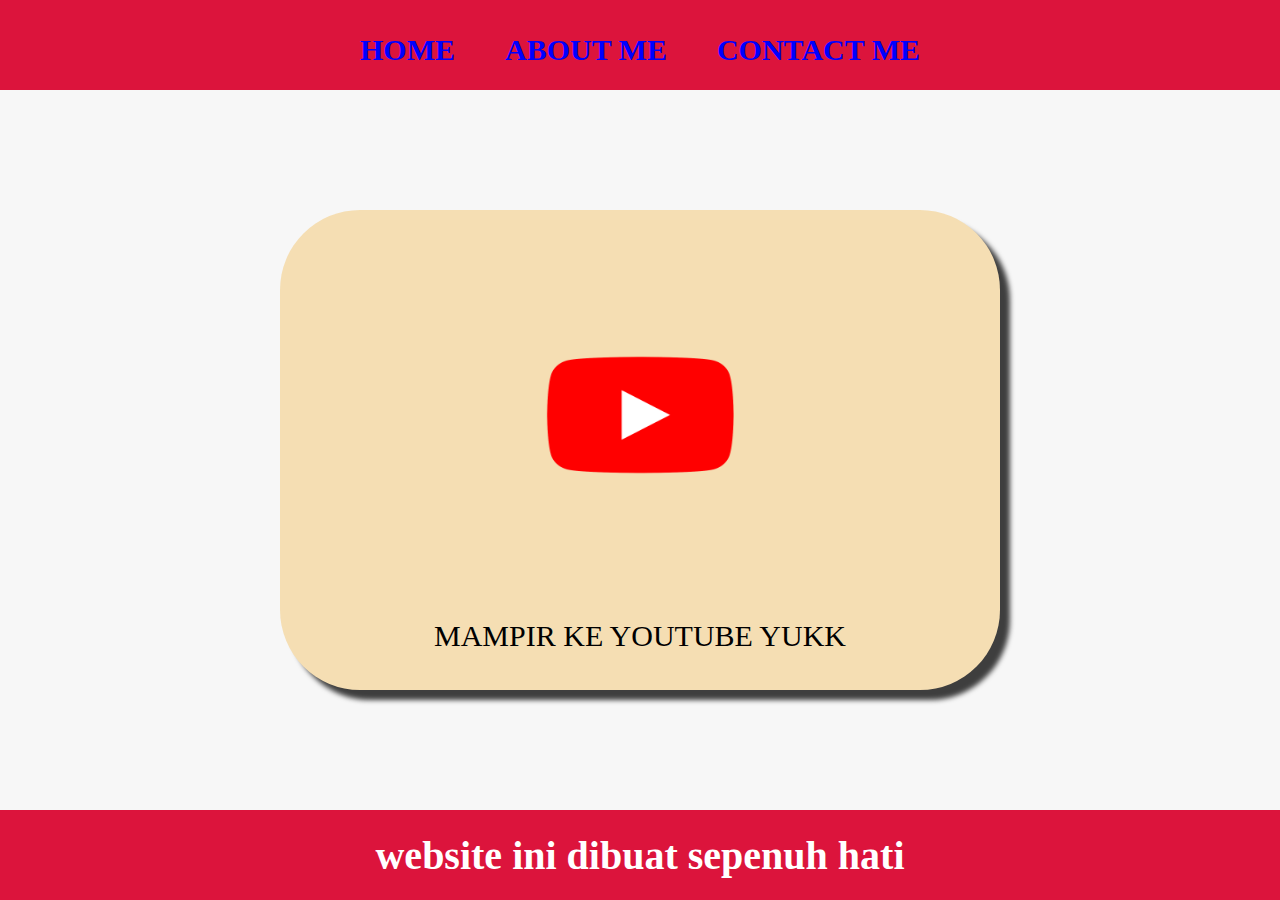
<file: index.html>
<html>
    <head>
        <title>WEB SAYA</title>
        <link rel="stylesheet" href="style.css" />
    </head>
    <body>
        <div class="container">
       <!-- NAVIGATION BAR -->
        <div class="container-navbar">
           <ul class="ul-navbar">
            <li class="li-navbar">
                <a href="#" class="a-navbar">HOME</a>
            </li>
            <li class="li-navbar">
                <a href="about.html" class="a-navbar">ABOUT ME</a>
            </li>
            <li class="li-navbar">
                <a href="contact.html" class="a-navbar">CONTACT ME</a>
            </li>
           </ul>
        </div>
       <!-- NAVIGATION BAR SELESAI -->

       <!-- CONTENT 1 -->
        <div class="container-content">
            <a href="https://www.youtube.com/@Ardian2kh"
            class="a-content">
                <img src="youtubee.png" class="img-content"/>
                <p>MAMPIR KE YOUTUBE YUKK</p>
            </a>
           
        </div>
       <!-- CONTENT 1 END -->

       <!-- FOOTER -->
        <div class="container-footer">
            <h1 class="h1-footer">website ini dibuat sepenuh hati</h1>
        </div>
       <!-- FOOTER END -->
        </div>
    </body>
</html>
</file>
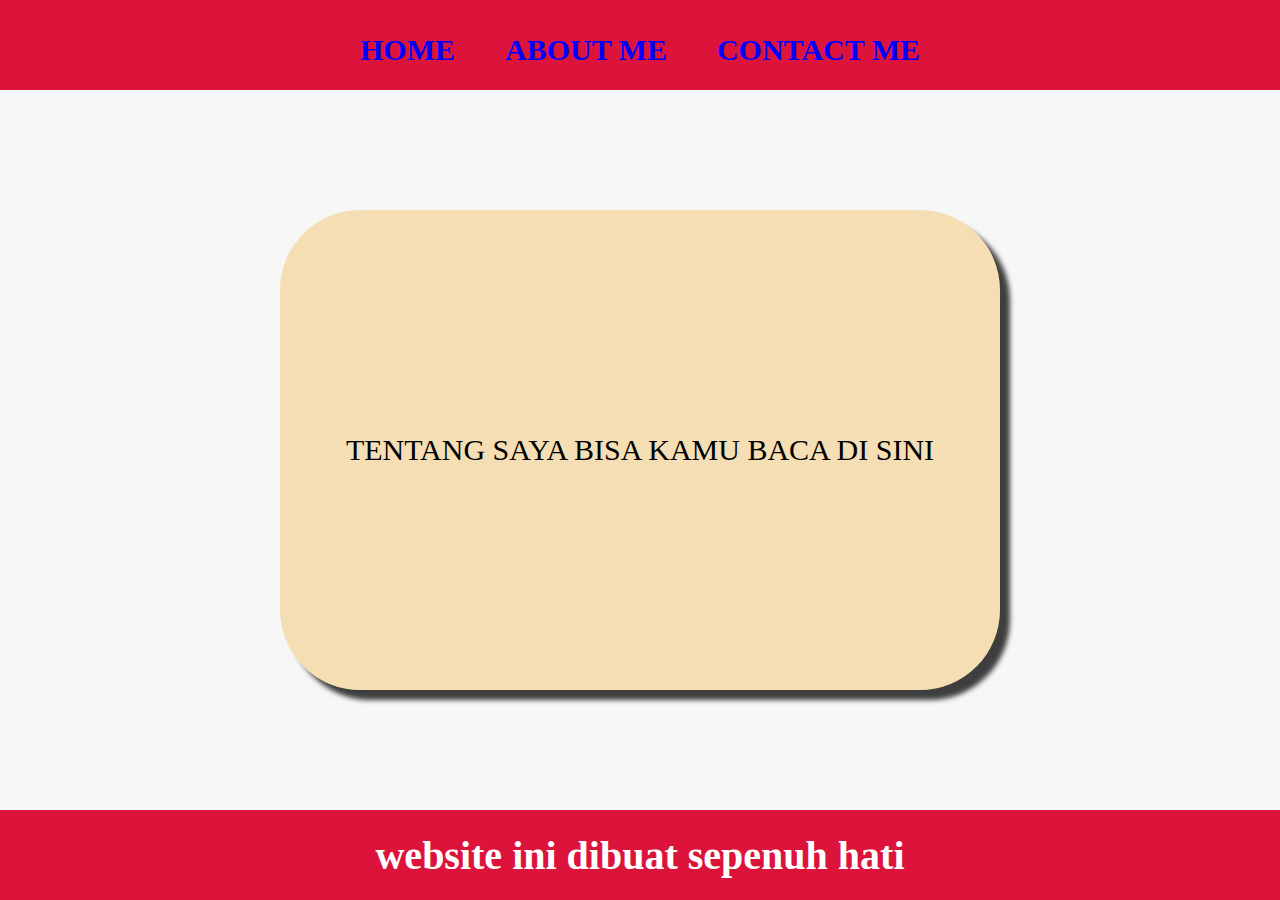
<file: about.html>
<html>
    <head>
        <title>ABOUT ME</title>
        <link rel="stylesheet" href="style.css" />
    </head>
    <body>
        <div class="container">
       <!-- NAVIGATION BAR -->
        <div class="container-navbar">
           <ul class="ul-navbar">
            <li class="li-navbar">
                <a href="index.html" class="a-navbar">HOME</a>
            </li>
            <li class="li-navbar">
                <a href="about.html" class="a-navbar">ABOUT ME</a>
            </li>
            <li class="li-navbar">
                <a href="contact.html" class="a-navbar">CONTACT ME</a>
            </li>
           </ul>
        </div>
       <!-- NAVIGATION BAR SELESAI -->

       <!-- CONTENT 1 -->
        <div class="container-content">
            <a href="https://instagram.com/ardianslh_zkh" class="a-content">
                <p>TENTANG SAYA BISA KAMU BACA DI SINI</p>
            </a>
           
        </div>
       <!-- CONTENT 1 END -->

       <!-- FOOTER -->
        <div class="container-footer">
            <h1 class="h1-footer">website ini dibuat sepenuh hati</h1>
        </div>
       <!-- FOOTER END -->
        </div>
    </body>
</html>
</file>
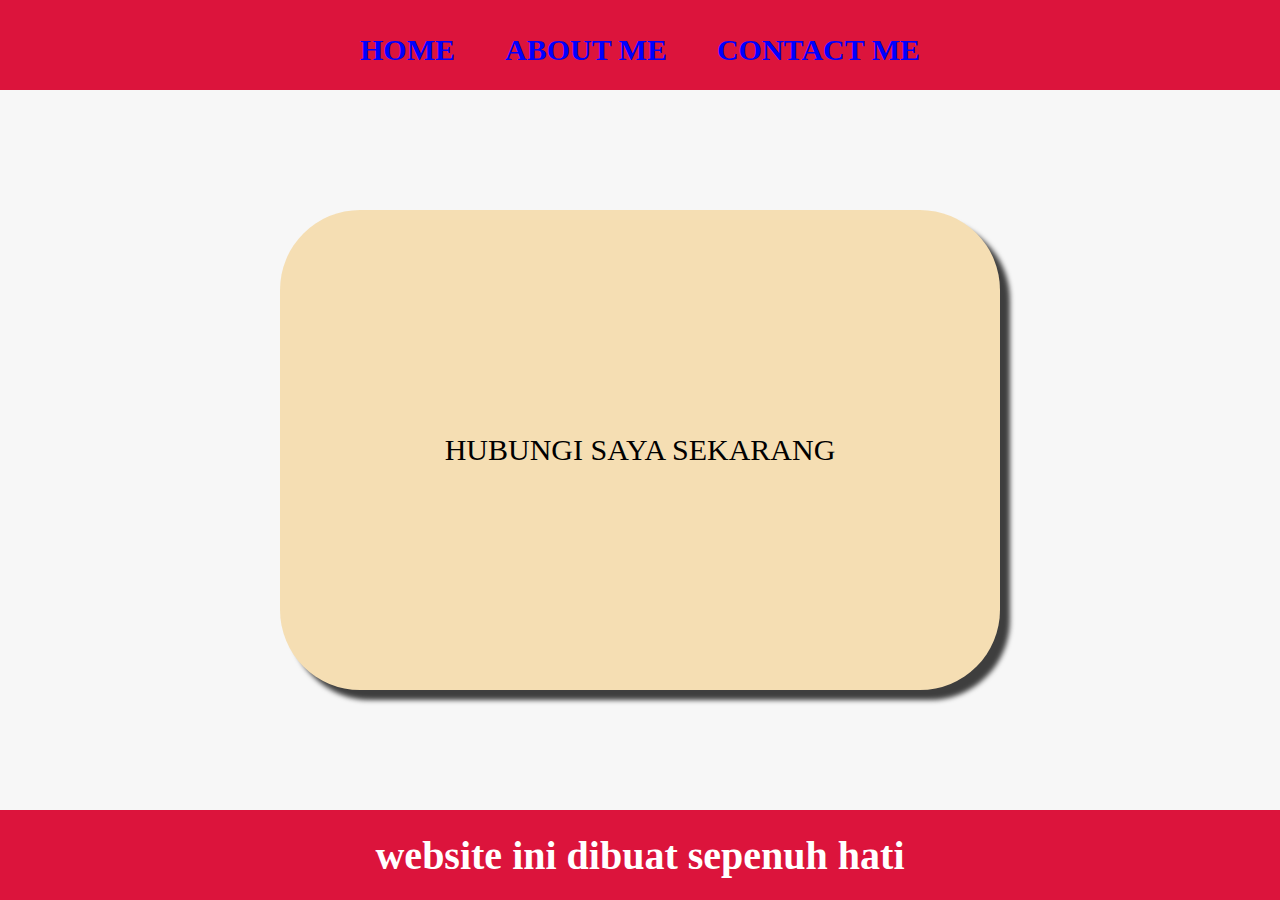
<file: contact.html>
<html>
    <head>
        <title>CONTACT ME</title>
        <link rel="stylesheet" href="style.css" />
    </head>
    <body>
        <div class="container">
       <!-- NAVIGATION BAR -->
        <div class="container-navbar">
           <ul class="ul-navbar">
            <li class="li-navbar">
                <a href="index.html" class="a-navbar">HOME</a>
            </li>
            <li class="li-navbar">
                <a href="about.html" class="a-navbar">ABOUT ME</a>
            </li>
            <li class="li-navbar">
                <a href="contact.html" class="a-navbar">CONTACT ME</a>
            </li>
           </ul>
        </div>
       <!-- NAVIGATION BAR SELESAI -->

       <!-- CONTENT 1 -->
        <div class="container-content">
            <a href="https://wa.me/6285254301901" class="a-content">
                <p>HUBUNGI SAYA SEKARANG</p>
            </a>
           
        </div>
       <!-- CONTENT 1 END -->

       <!-- FOOTER -->
        <div class="container-footer">
            <h1 class="h1-footer">website ini dibuat sepenuh hati</h1>
        </div>
       <!-- FOOTER END -->
        </div>
    </body>
</html>
</file>
<file: style.css>
*, 
html {
    margin: 0;
    padding: 0;
}

.container {}

.container-navbar {
    background-color: crimson;
    width: 100%;
    height: 10vh;
}

.ul-navbar {
      display: flex;
      height: 100px;
      justify-content: center;
      align-items: center;
}

.li-navbar {
    list-style: none;
    padding: 20px;
    margin: 5px;
    color: wheat;
    font-size: 30px;
}

.li-navbar:hover {
    background-color: tomato;
    transition: .5s ease-in-out;
    transition-delay: .3s;
    border-radius: 8px;
}

.a-navbar {
    color: blue;
    text-decoration: none;
    font-weight: 800;
}

.container-content {
    background-color: #f7f7f7;
    display: flex;
    justify-content: center;
    align-items: center;
    height: 80vh;
}

.a-content {
    background-color: wheat;
    color: black;
    text-decoration: none;
    font-size: 30px;
    width: 720px;
    height: 480px;
    display: flex;
    flex-direction: column;
    justify-content: space-evenly;
    align-items: center;
    border-radius:80px;
    box-shadow: box-shadow: 10px 10px 5px 0px rgba(0,0,0,0.75);
    -webkit-box-shadow: 10px 10px 5px 0px rgba(0,0,0,0.75);
    -moz-box-shadow: 10px 10px 5px 0px rgba(0,0,0,0.75);;
}

.img-content {
    width: 70%; 
    height: 70%;
}

.container-footer {
    height: 10vh;
    background-color: crimson;
    display: flex;
    justify-content: center;
    align-items: center;
}

.h1-footer {
    font-size: 40px;
    color: white;
}
</file>
